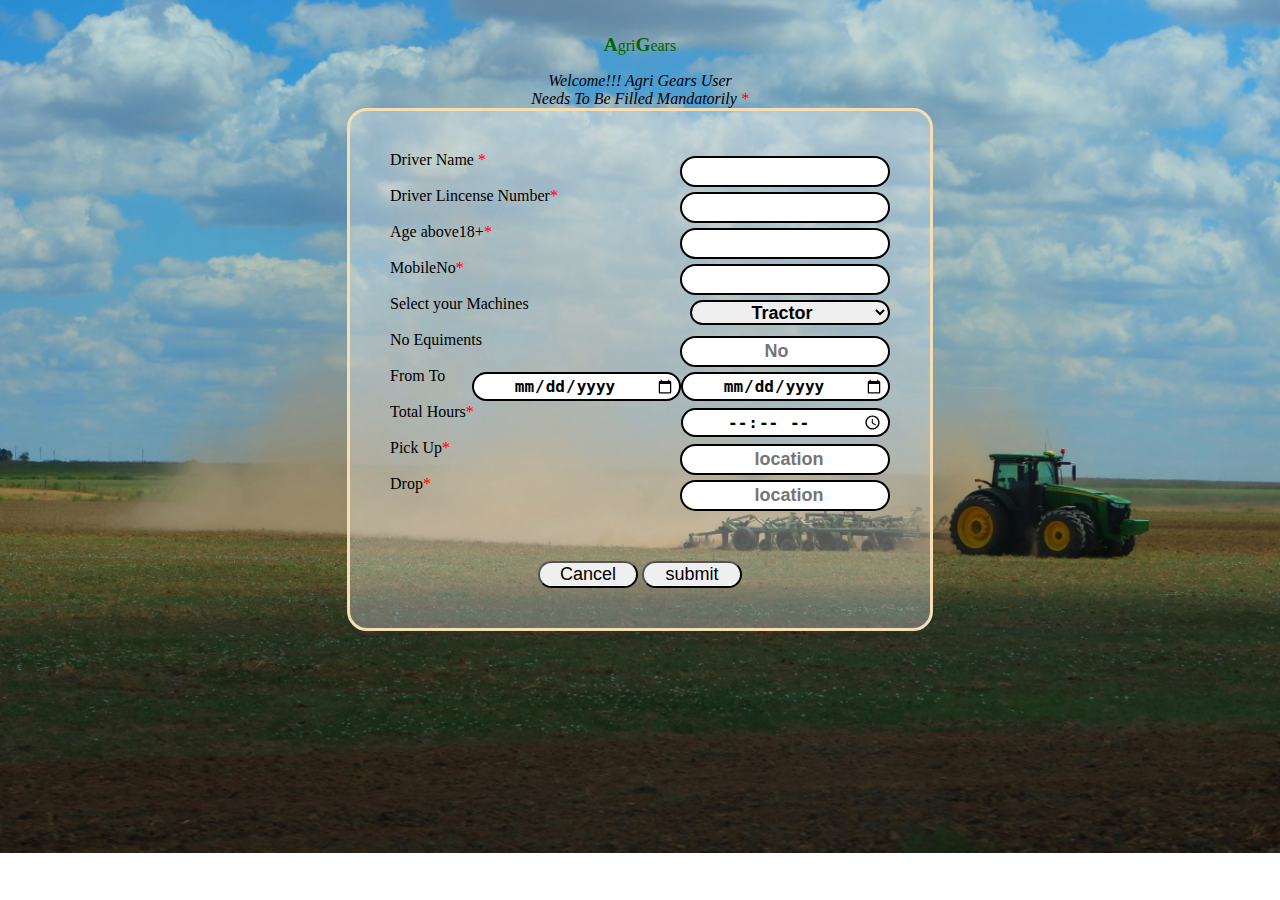
<file: GreenTrust-Rentals-Website-main/Retanlbooking.html>
<!DOCTYPE html>
<html lang="en">
<head>
    <meta charset="UTF-8">
    <meta name="viewport" content="width=device-width, initial-scale=1.0">
    <title>Rental Form</title>
    
    <link rel="stylesheet" href="https://cdnjs.cloudflare.com/ajax/libs/font-awesome/6.5.1/css/all.min.css" integrity="sha512-DTOQO9RWCH3ppGqcWaEA1BIZOC6xxalwEsw9c2QQeAIftl+Vegovlnee1c9QX4TctnWMn13TZye+giMm8e2LwA==" crossorigin="anonymous" referrerpolicy="no-referrer" />
     <link rel="stylesheet" href="Rental.css">
</head>
<body>
    <center>
        <div>
            <br><i class="fa-brands fa-slack fa-2xl" style="color: #135817;"></i><p style="font-family: Cambria, Cochin, Georgia, Times, 'Times New Roman', serif; color: darkgreen;"><span style="font-family: Georgia, 'Times New Roman', Times, serif; font-size: larger; font-weight: bold;">A</span>gri<span style="font-family: Georgia, 'Times New Roman', Times, serif; font-size: larger; font-weight: bold;">G</span>ears</p>
        <i>Welcome!!!  Agri Gears User</i><br>
        <i style="color:black;"> Needs To Be Filled Mandatorily<span style="color: red;"> *</span></i>
        </div>
    </center>
    <div class="content">
        <div>
            <label for="name">Driver Name <span>*</span></label>
            <input type="name">
            <br>
            <br>
            <label for="text">Driver Lincense Number<span>*</span></label>
            <input type="text">
            <br>
            <br>
            <label for="age">Age above18+<span>*</span></label>
            <input type="Age">
            <br>
            <br>
            <label for="text">MobileNo<span>*</span></label>
            <input type="text">
            <br>
            <br>
           <label for="">Select your Machines</label>
                 <select name="" id="">
                 <option value="Tractor">Tractor</option>
                 <option value="Tillage">Tillage</option>
                 <option value="Seeding">Seeding</option>
                 <option value="HarvestStawManagement">Harvest & StawManagement</option>
                 <option value="Landscaping">Landscaping</option>
                 <option value="Crop Protection">Crop Protection</option>
                 </select>
            <br>
            <br>
            <label for="text">No Equiments</label>
            <input type="number" placeholder="No">
            <br>
            <br>
            <label for="date"> From</label>
            <input type="date">
            <label for="date"> To</label>
            <input type="date">
            <br>
            <br>
            <label for="Times">Total Hours<span>*</span></label>
            <input type="time">
            <br>
            <br>
            <label for="location">Pick Up<span>*</span></label>
            <input type="text" placeholder="  location" required>
            <br>
            <br>
            <label for="location">Drop<span>*</span></label>
            <input type="text" placeholder="  location" required>
            <br>
            <br>
            <center>
                <div class="bt1">
                    <button>Cancel</button>     <a href="./home.html"><button>submit</button></a>
                </div>
            </center>
        </div>
    </div>
</body>
</html>
</file>
<file: GreenTrust-Rentals-Website-main/Rental.css>
body{
    background-image: url(./image/bg1.jpg);
    background-repeat: no-repeat;
    background-size: cover;
    justify-content: center;
    font-family: Cambria, Cochin, Georgia, Times, 'Times New Roman', serif;
    margin: auto;
    
}
.content{
    max-width: 500px;
    max-height: 500px;
    margin: auto;
    border: 3px solid wheat;
    padding: 40px;
    width: 100%;
    border-radius: 20px;
    background: rgba(255,255,255,0.3)
    
}
.content input,select{
    width: 40%;
    padding-right: 4px;
    font-weight: bold;
    border-radius: 90px;
    border: 2px solid;
    height: 25px;
    font-size: large;
    float: right;
    margin-top: 5px;
    text-align: center;
    
    
}
label{
    color:black;

}
.bt1 button{
    border-radius: 100px;
    padding: auto;
    margin-top: 50px;
    width: 20%;
    font-size: large;
    
}
.content span{
    color: red;
}
/* .bt1 button:hover{
    background-color: seagreen;
} */
</file>
